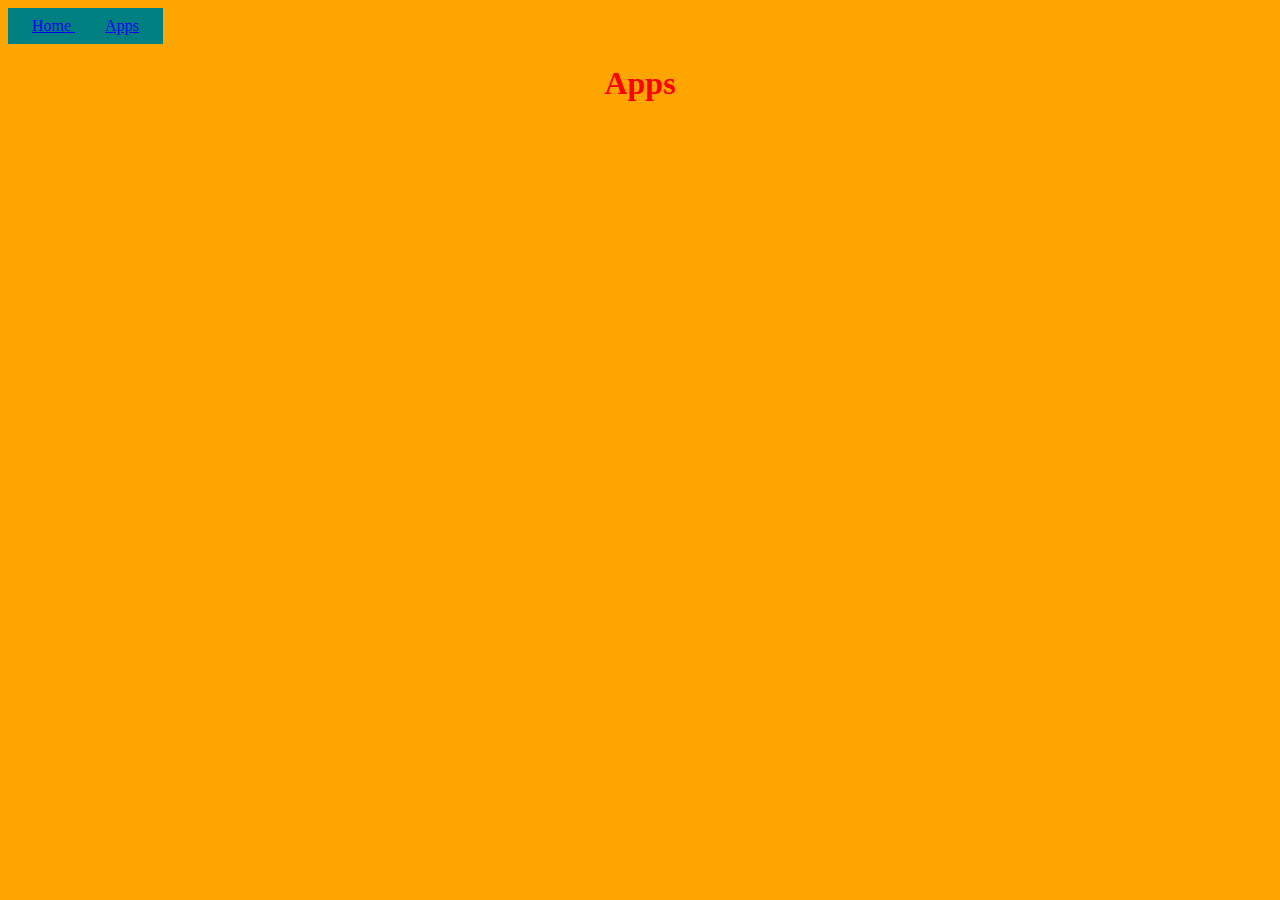
<file: secondPage.html>
<html>
 <head> <link rel="stylesheet" href="style.css">
  <body>
    <nav>
      <li><a href="index.html"> Home </a></li>
      <li><a href="secondPage.html"> Apps </a></li>
    </nav>
    <br>
    <br>
    <h1> Apps
      <center>
        
        
        <br>
        
  <iframe width="392" height="620" style="border: 0px;" src="https://studio.code.org/projects/applab/aygJfYrYHkIGFmvEZWcauCyOrkpc7TbVjySpUEiFGu8/embed"></iframe> 
        </body>
      </html>
</file>
<file: style.css>
body{
  background-color: orange;
    text-align: center;
}

nav {
  list-style-type:none;
  background-color: teal;
width:100px
height:25px;
position:fixed;
top:0
left:0;
  padding: 9px;
}

li{
  display:inline;
  padding:15px;
 
}
li:hover{
  background-color:red;
  
}

h1{
  color: red;
  text-allign: center
    
    
}
img{
  
  left: 0px;
  width 40%;
  border: dashed pink 3px
}
img:hover{
  
  width:550px;
  border:solid black 3px;
  
}
img:click{
  
  width 150px;
  border dashed white 9px;
}
</file>
